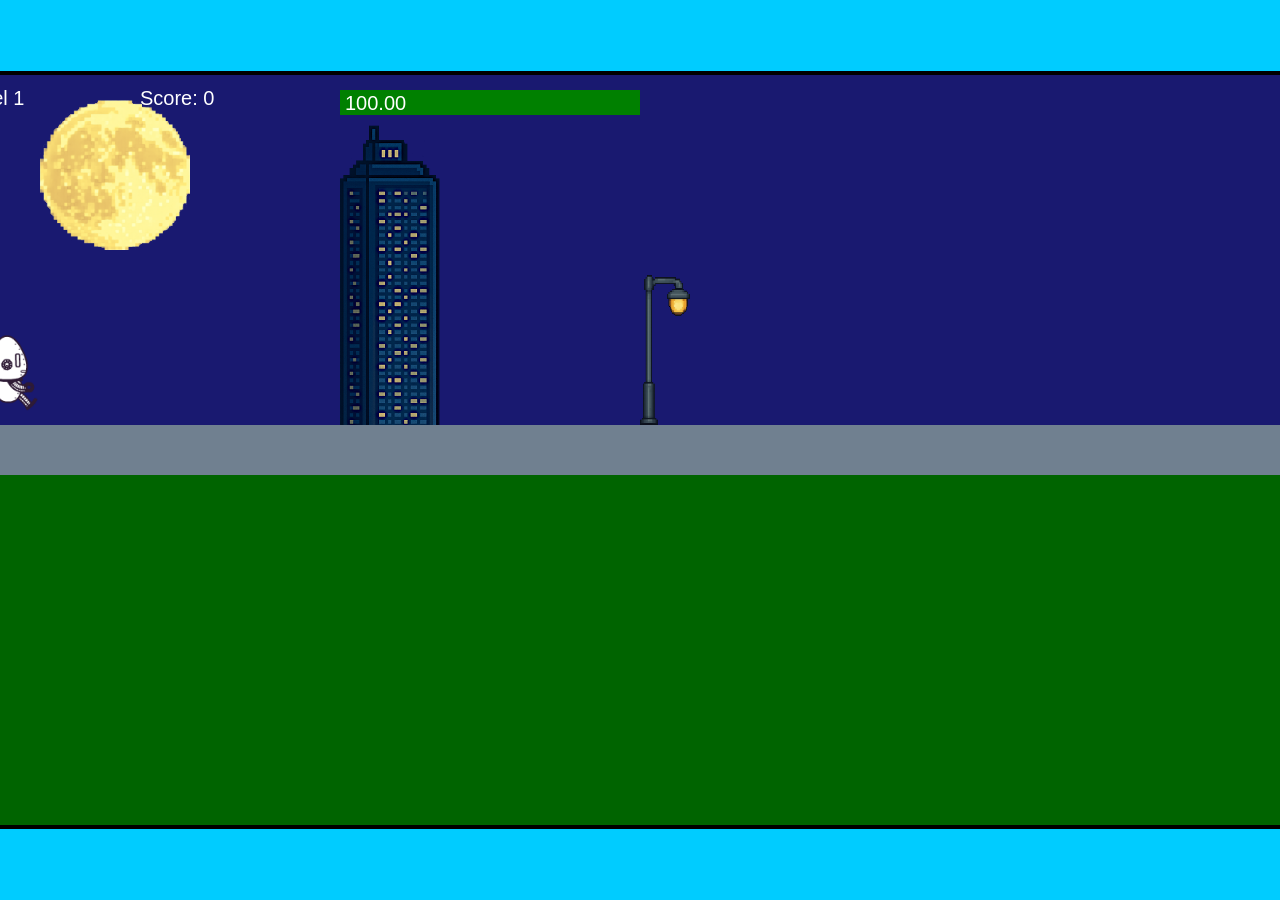
<file: fsd-projects/runtime/index.html>
<!DOCTYPE html>
<html lang="en">
  <head>
    <meta charset="UTF-8" />
    <meta name="viewport" content="width=device-width, initial-scale=1.0" />
    <title>Runtime Neo</title>
    <link rel="stylesheet" href="runtime.css" />
    <script src="https://code.jquery.com/jquery-3.1.0.js"></script>
    <script src="setup.js"></script>
    <script src="levels.js"></script>
    <script src="scenery.js"></script>
    <script src="student.js"></script>
    <script src="main.js"></script>
  </head>
  <body id="body">
    <canvas id="gameCanvas" width="1400" height="750"></canvas>
    <img id="player" src="images/halle.png" />
    <img id="projectile" src="images/projectile.png" />
    <img id="basicPlatform" src="images/interactable/basicPlatform.png" />
    <img id="spikes" src="images/interactable/spikes.png" />
    <img id="bug" src="images/interactable/bug.png" />
    <img id="healthUp" src="images/interactable/healthUp.png" />
    <img id="flag" src="images/interactable/flag.png" />
    <img id="moon" src="images/backgrounds/moon.png" />
    <img id="building" src="images/backgrounds/building.png" />
    <img id="lamp" src="images/backgrounds/lamp.png" />
  </body>
</html>
</file>
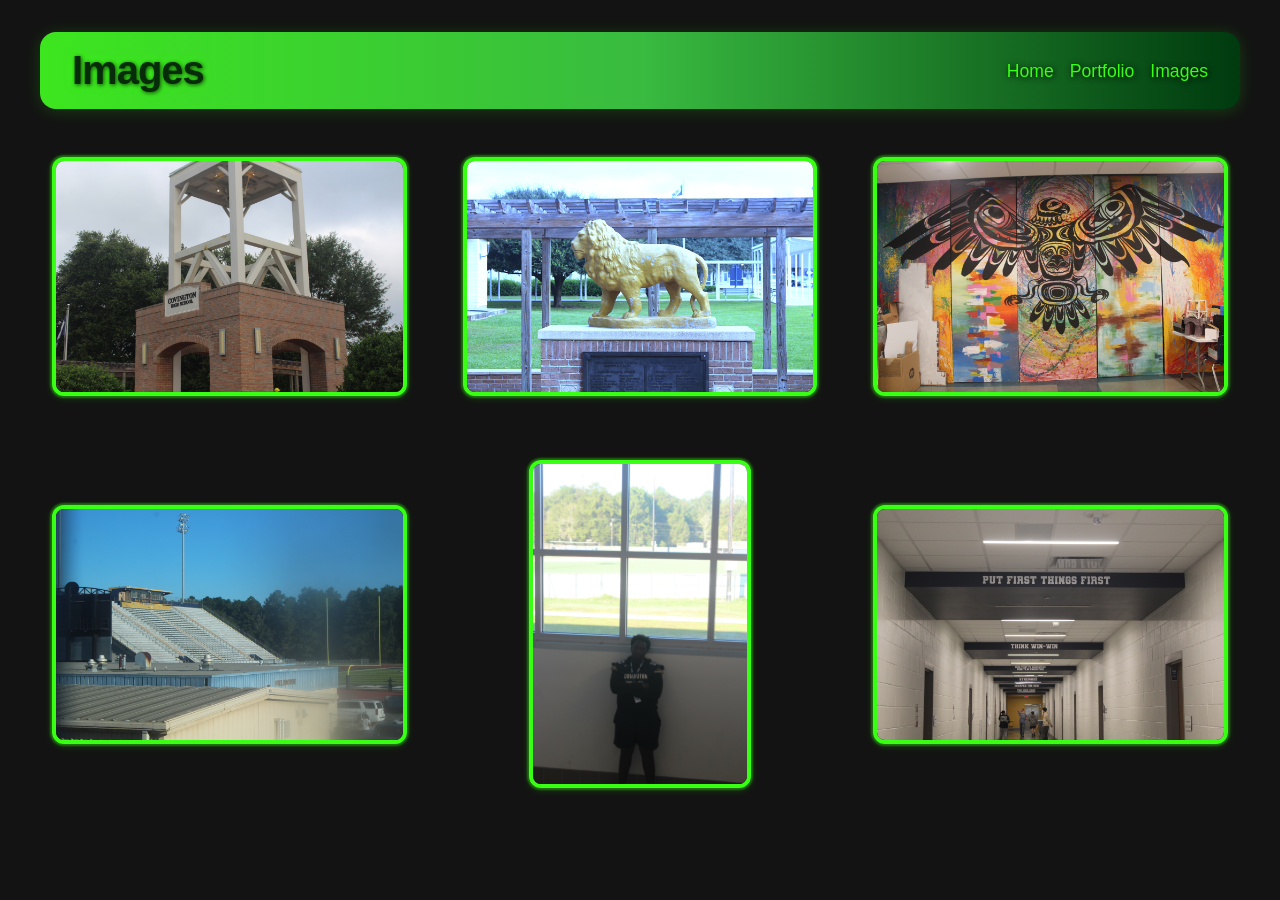
<file: images.html>
<!DOCTYPE HTML>
<html>
    <head>
        <title>Images</title>
        <style>
            body {
                background: #131313;
                color: #47d42f;
                font-family: 'Creepster', Arial, sans-serif;
                font-size: 20px;
                margin: 0;
                padding: 0;
            }
            #all-contents {
                max-width: 1200px;
                margin: 0 auto;
                padding: 0 24px;
            }
            nav {
                background: linear-gradient(90deg, #3de61f 0%,#39bb40 , #003a0f 100%);
                display: flex;
                align-items: center;
                padding: 16px 32px;
                border-radius: 16px;
                margin: 32px 0 24px 0;
                box-shadow: 0 2px 16px 0 rgba(57,255,20,0.18);
            }
            h1 {
                flex: 1;
                margin: 0;
                font-weight: 600;
                font-size: 2.5rem;
                color: #072c09;
                letter-spacing: -1px;
                text-shadow: 1px 1px 4px #000000be, 0 0 10px #39ff14;
            }
            #nav-ul {
                list-style: none;
                margin: 0;
                padding: 0;
                display: flex;
                gap: 16px;
            }
            .nav-li {
                display: inline-block;
            }
            #navanchor {
                text-decoration: none;
                color: #39ff14;
                font-weight: 500;
                font-size: 1.1rem;
                transition: color 0.2s;
                text-shadow: 1px 1px 6px #000;
            }
            #navanchor:hover {
                color: #fff;
            }
            .image-grid {
                display: grid;
                grid-template-columns: repeat(3, 1fr);
                gap: 32px;
                margin-top: 32px;
            }
            .image-item {
                
                transition: transform 0.2s;
                display: flex;
                align-items: center;
                justify-content: center;
                padding: 16px;
            }
            .image-item img {
                max-width: 100%;
                max-height: 320px;
                border-radius: 12px;
                box-shadow: 0 0 2px 2px #37ff1457, 0 2px 8px 0 rgba(57,255,20,0.18);
                background: #18120f;
                border: 4px solid #39ff14;
                transition: box-shadow 0.2s, border-color 0.2s, transform 0.2s;
            }
            .image-item img:hover {
                box-shadow: 0 0 8px 8px #37ff1488, 0 2px 8px 0 rgba(57,255,20,0.18);
                border-color: #39ff14;
                transform: scale(1.08);
            }
            @media (max-width: 900px) {
                .image-grid {
                    grid-template-columns: repeat(2, 1fr);
                }
            }
            @media (max-width: 600px) {
                .image-grid {
                    grid-template-columns: 1fr;
                }
            }
    </style>
    </head>
    
    <body>
        <div id="all-contents">
            <nav>
                <h1>Images</h1>
                <ul id="nav-ul">
                    <li class="nav-li">
                        <a id="navanchor" href="index.html">Home</a>
                    </li>
                    <li class="nav-li">
                        <a id="navanchor" href="portfolio.html">Portfolio</a>
                        </li>
                    <li class="nav-li"><a id="navanchor" href="images.html">Images</a>
                    </li>
                    
                </ul>
            </nav>
                <div class="image-grid">
                    
                    
                    <div class="image-item"><img src="assets/IMG_0412.JPG" ></div>
                    <div class="image-item"><img src="assets/IMG_0441.JPG" ></div>
                    <div class="image-item"><img src="assets/IMG_0544.JPG" ></div>
                    <div class="image-item"><img src="assets/IMG_0550.JPG" ></div>
                    <div class="image-item"><img src="assets/IMG_0556.JPG" ></div>
                     <div class="image-item"><img src="assets/IMG_0559.JPG" ></div>
                </div>
                <!-- Modal for full-size image -->
                <div id="imageModal" class="modal">
                    <span class="close">&times;</span>
                    <span class="modal-arrow left">&#10094;</span>
                    <img class="modal-content" id="modalImg" alt="Full Size">
                    <span class="modal-arrow right">&#10095;</span>
                </div>
    </body>
      
      
      
      
      
      
      
        <script>
        // Modal logic with navigation
        const modal = document.getElementById('imageModal');
        const modalImg = document.getElementById('modalImg');
        const closeBtn = document.querySelector('.close');
        const leftArrow = document.querySelector('.modal-arrow.left');
        const rightArrow = document.querySelector('.modal-arrow.right');
        const images = Array.from(document.querySelectorAll('.image-item img'));
        let currentIndex = 0;

        function showModal(index) {
            currentIndex = index;
            modal.style.display = 'block';
            modalImg.src = images[index].src;
            modalImg.alt = images[index].alt;
        }

        images.forEach((img, idx) => {
            img.addEventListener('click', function() {
                showModal(idx);
            });
        });

        closeBtn.onclick = function() {
            modal.style.display = 'none';
            modalImg.src = '';
        }

        leftArrow.onclick = function(e) {
            e.stopPropagation();
            currentIndex = (currentIndex - 1 + images.length) % images.length;
            showModal(currentIndex);
        }

        rightArrow.onclick = function(e) {
            e.stopPropagation();
            currentIndex = (currentIndex + 1) % images.length;
            showModal(currentIndex);
        }

        window.onclick = function(event) {
            if (event.target === modal) {
                modal.style.display = 'none';
                modalImg.src = '';
            }
        }

        window.addEventListener('keydown', function(e) {
            if (modal.style.display === 'block') {
                if (e.key === 'ArrowLeft') {
                    currentIndex = (currentIndex - 1 + images.length) % images.length;
                    showModal(currentIndex);
                } else if (e.key === 'ArrowRight') {
                    currentIndex = (currentIndex + 1) % images.length;
                    showModal(currentIndex);
                } else if (e.key === 'Escape') {
                    modal.style.display = 'none';
                    modalImg.src = '';
                }
            }
        });
        </script>
        <style>
            .modal {
                display: none;
                position: fixed;
                z-index: 1000;
                left: 0;
                top: 0;
                width: 100vw;
                height: 100vh;
                overflow: auto;
                animation: fadeIn 0.3s;
            }
            .modal-content {
                display: block;
                margin: 5vh auto;
                max-width: 90vw;
                max-height: 80vh;
                border-radius: 18px;
                box-shadow: 0 8px 32px 0 rgba(57,255,20,0.32);
                background: #18120f;
                border: 6px solid #39ff14;
                animation: scaleUp 0.3s;
            }
            .close {
                position: absolute;
                top: 32px;
                right: 48px;
                color: #39ff14;
                font-size: 48px;
                font-weight: 300;
                cursor: pointer;
                z-index: 1001;
                transition: color 0.2s;
                text-shadow: 2px 2px 8px #000;
            }
            .close:hover {
                color: #fff;
            }
            .modal-arrow {
                position: absolute;
                top: 50%;
                transform: translateY(-50%);
                color: #39ff14;
                font-size: 64px;
                font-weight: 300;
                cursor: pointer;
                z-index: 1001;
                user-select: none;
                padding: 0 24px;
                transition: color 0.2s;
                text-shadow: 2px 2px 8px #000;
            }
            .modal-arrow.left {
                left: 0;
            }
            .modal-arrow.right {
                right: 0;
            }
            .modal-arrow:hover {
                color: #fff;
            }
            @keyframes fadeIn {
                from { opacity: 0; }
                to { opacity: 1; }
            }
            @keyframes scaleUp {
                from { transform: scale(0.95); }
                to { transform: scale(1); }
            }
        </style>
</html>
</file>
<file: fsd-projects/runtime/runtime.css>
/* runtime.css */
/* Styles for Runtime Neo auto-runner game */

img {
  display: none;
}

#gameCanvas {
  position: absolute;
  border: 4px solid #000;
  top: 50%;
  left: 50%;
  transform: translate(-50%, -50%);
}

body {
  margin: 0;
  background-color: #00ccff;
  font-family: Arial, sans-serif;
  text-align: center;
  overflow: hidden;
}
</file>
